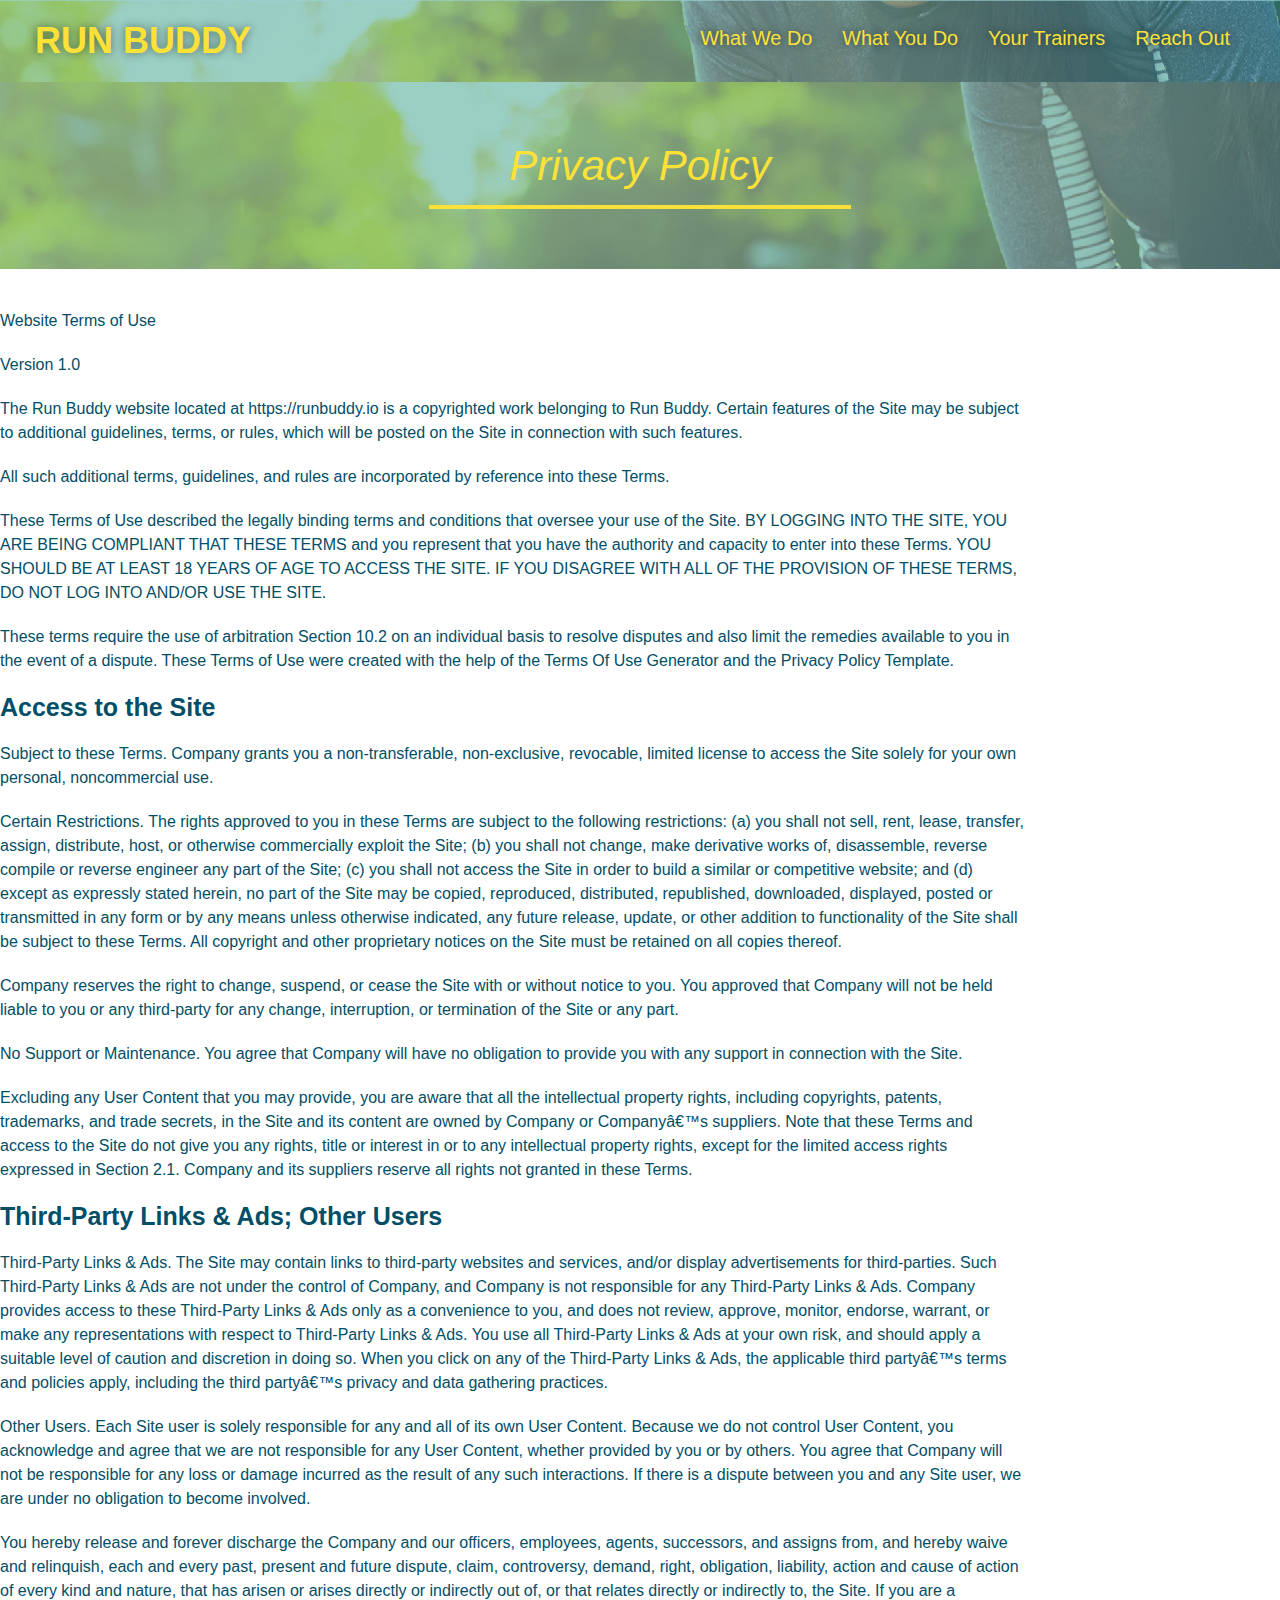
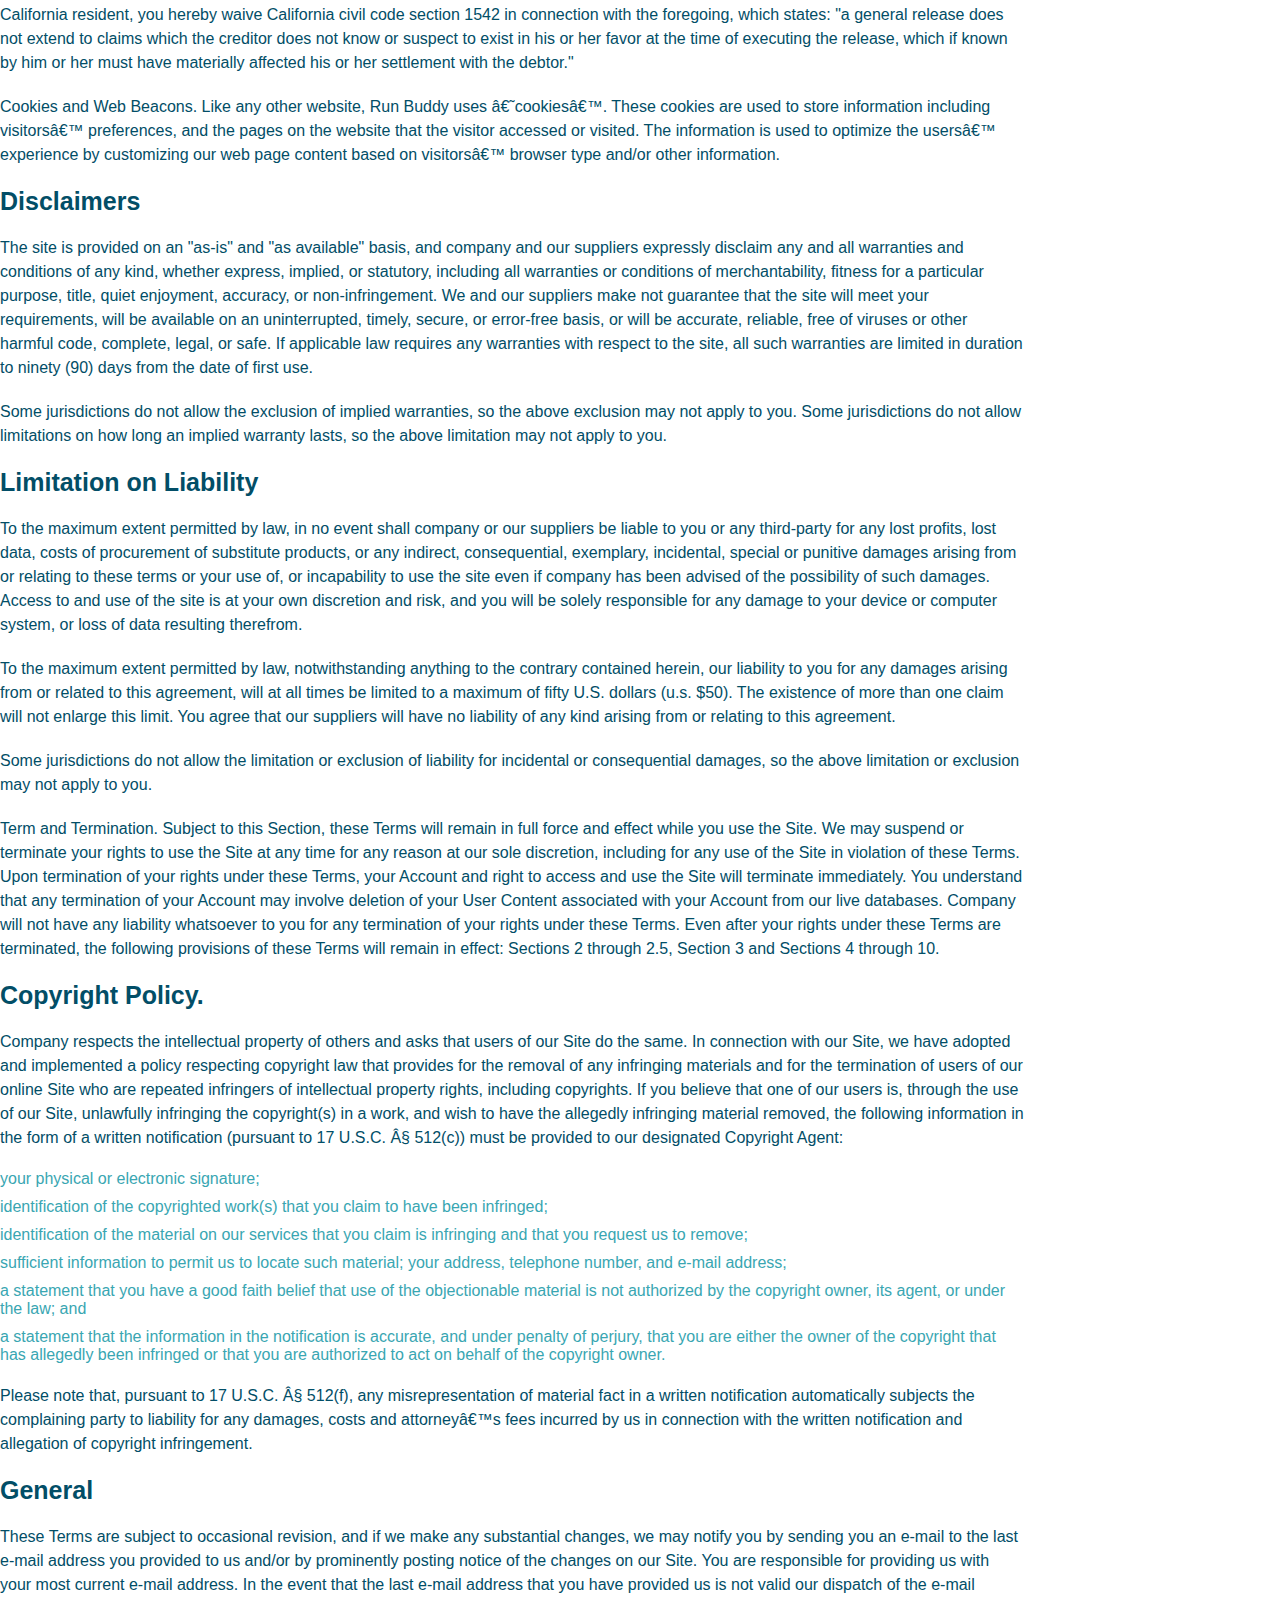
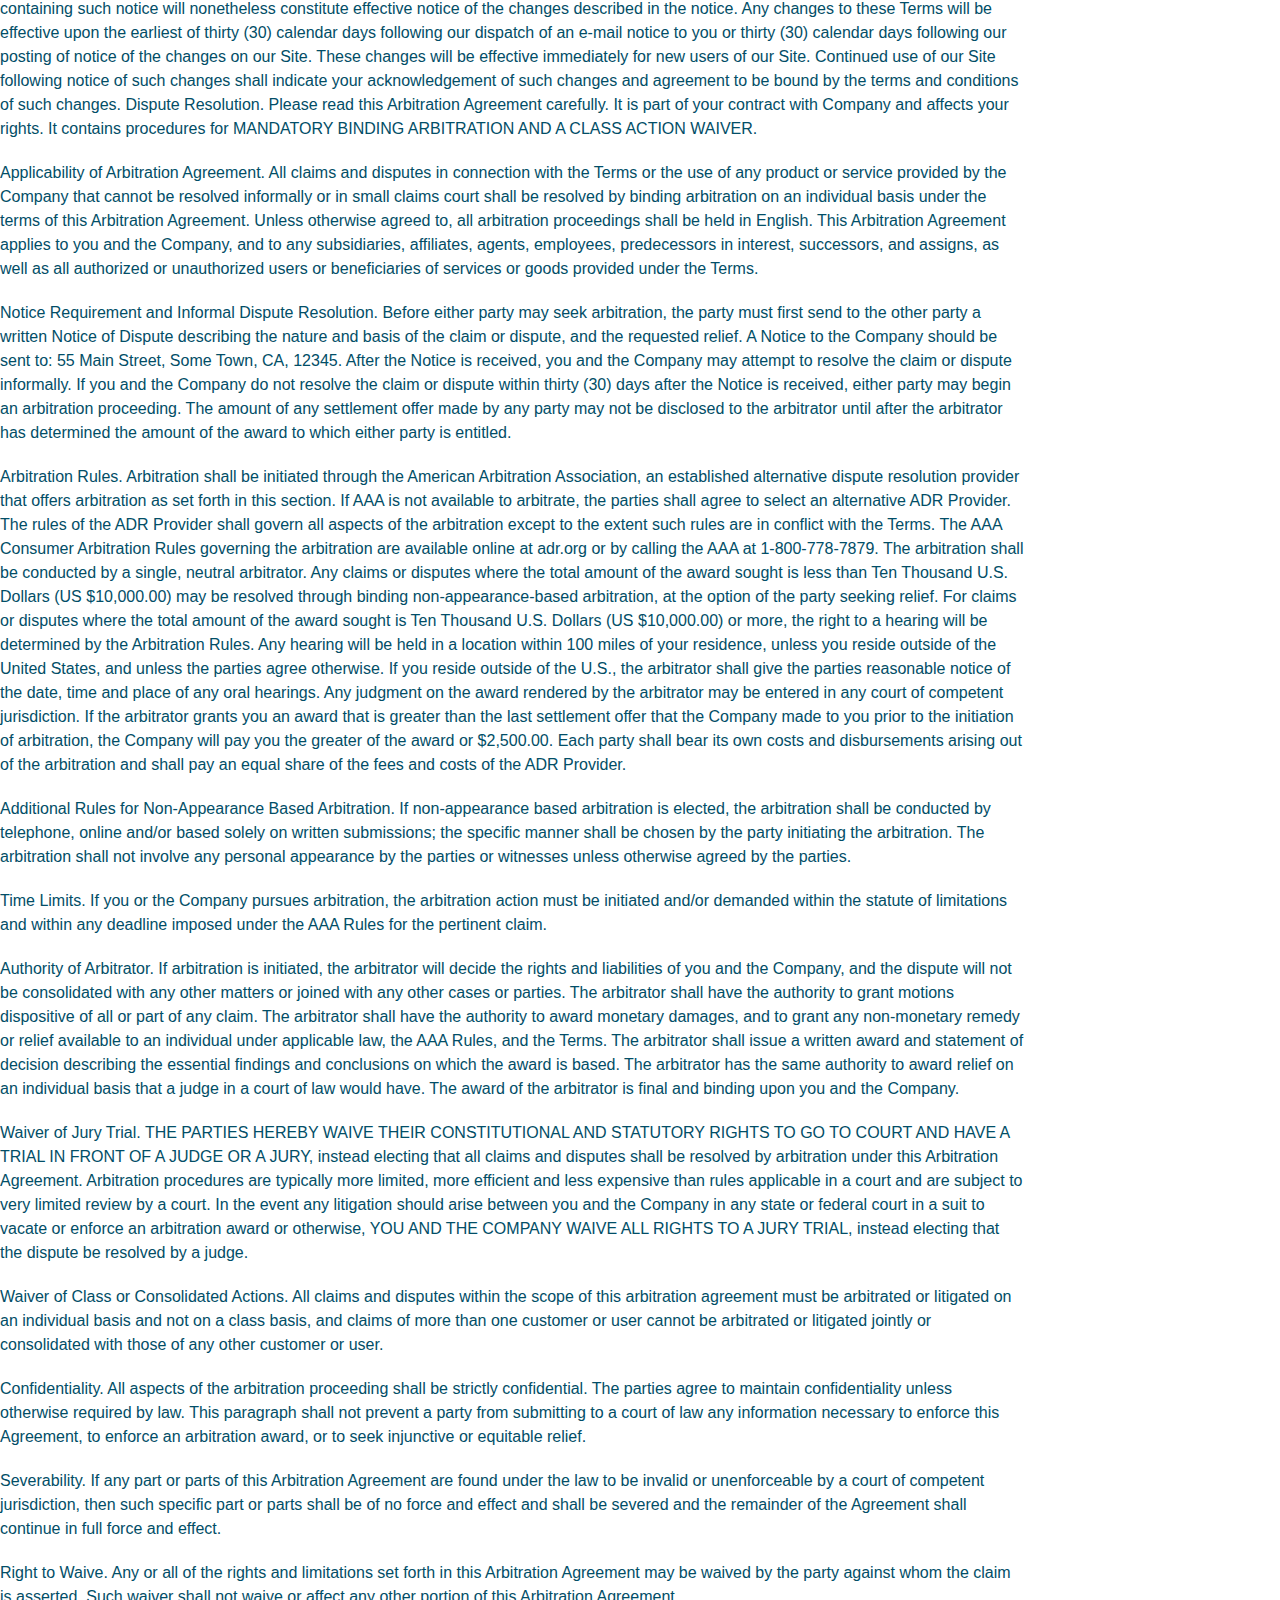
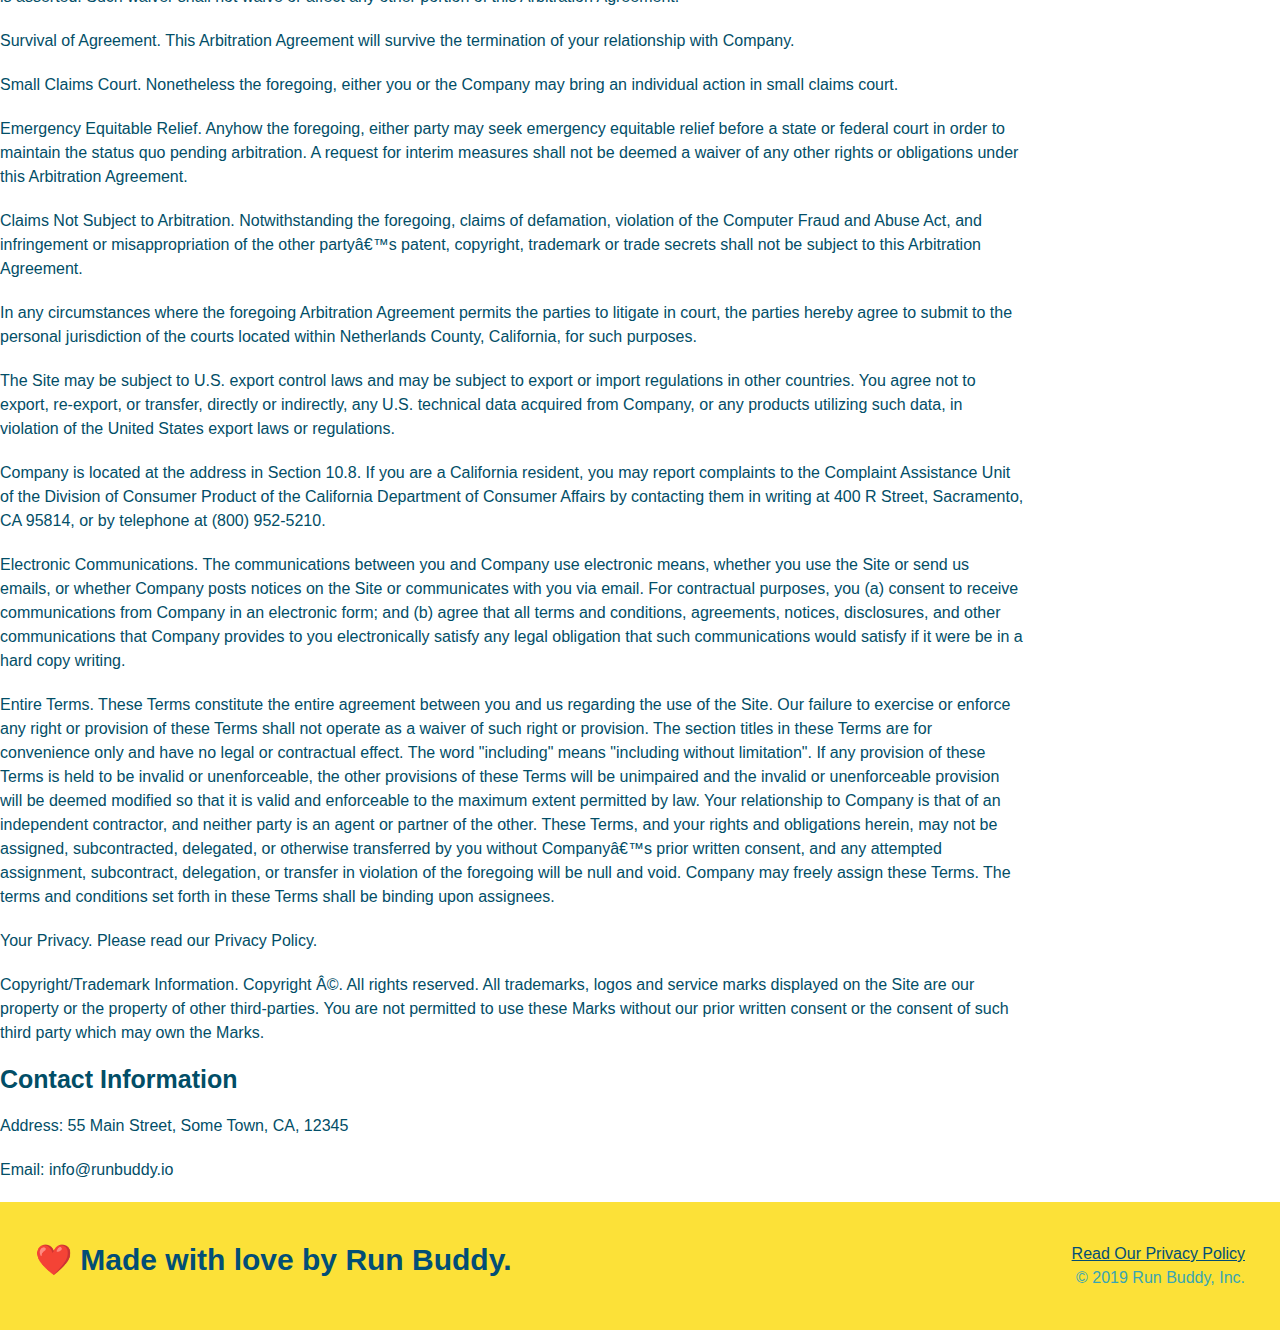
<file: privacy-policy.html>
<!DOCTYPE html>
<html lang="en">
  <head>
    <meta charset="UTF-8" />
    <title>Privacy Policy - Run Buddy</title>
    <link rel="stylesheet" href="./assets/css/style.css" />
    <link rel="stylesheet" href="./assets/css/secondary-styles.css" />
    <meta name="viewport" content="width=device-width, initial-scale=1.0" />
  </head>
  <body>


    <header>
        <h1>
            RUN BUDDY
        </h1>
        <nav>
            <ul>
                <li>
                    <a href="./index.html#what-we-do">What We Do</a>
                </li>
                <li>
                    <a href="./index.html#what-you-do">What You Do</a>
                </li>
                <li>
                    <a href="./index.html#your-trainers">Your Trainers</a>
                </li>
                <li>
                    <a href="./index.html#reach-out">Reach Out</a>
                </li>
            </ul>
        </nav>
      </header>

      <section class="hero">
        <h2 class="page-title">
            Privacy Policy
        </h2>
      </section>

      <article class="secondary-content">
        <p>
            Website Terms of Use
          </p>
    
          <p>
            Version 1.0
          </p>
    
          <p>
            The Run Buddy website located at https://runbuddy.io is a copyrighted work belonging to Run Buddy. Certain
            features of the Site may be subject to additional guidelines, terms, or rules, which will be posted on the Site
            in connection with such features.
          </p>
    
          <p>
            All such additional terms, guidelines, and rules are incorporated by reference into these Terms.
          </p>
    
          <p>
            These Terms of Use described the legally binding terms and conditions that oversee your use of the Site. BY
            LOGGING INTO THE SITE, YOU ARE BEING COMPLIANT THAT THESE TERMS and you represent that you have the authority
            and capacity to enter into these Terms. YOU SHOULD BE AT LEAST 18 YEARS OF AGE TO ACCESS THE SITE. IF YOU
            DISAGREE WITH ALL OF THE PROVISION OF THESE TERMS, DO NOT LOG INTO AND/OR USE THE SITE.
          </p>
    
          <p>
            These terms require the use of arbitration Section 10.2 on an individual basis to resolve disputes and also
            limit the remedies available to you in the event of a dispute. These Terms of Use were created with the help of
            the Terms Of Use Generator and the Privacy Policy Template.
          </p>
    
          <h3>
            Access to the Site
          </h3>
    
          <p>
            Subject to these Terms. Company grants you a non-transferable, non-exclusive, revocable, limited license to
            access the Site solely for your own personal, noncommercial use.
          </p>
    
          <p>
            Certain Restrictions. The rights approved to you in these Terms are subject to the following restrictions: (a)
            you shall not sell, rent, lease, transfer, assign, distribute, host, or otherwise commercially exploit the Site;
            (b) you shall not change, make derivative works of, disassemble, reverse compile or reverse engineer any part of
            the Site; (c) you shall not access the Site in order to build a similar or competitive website; and (d) except
            as expressly stated herein, no part of the Site may be copied, reproduced, distributed, republished, downloaded,
            displayed, posted or transmitted in any form or by any means unless otherwise indicated, any future release,
            update, or other addition to functionality of the Site shall be subject to these Terms. All copyright and other
            proprietary notices on the Site must be retained on all copies thereof.
          </p>
    
          <p>
            Company reserves the right to change, suspend, or cease the Site with or without notice to you. You approved
            that Company will not be held liable to you or any third-party for any change, interruption, or termination of
            the Site or any part.
          </p>
    
          <p>
            No Support or Maintenance. You agree that Company will have no obligation to provide you with any support in
            connection with the Site.
          </p>
    
          <p>
            Excluding any User Content that you may provide, you are aware that all the intellectual property rights,
            including copyrights, patents, trademarks, and trade secrets, in the Site and its content are owned by Company
            or Companyâ€™s suppliers. Note that these Terms and access to the Site do not give you any rights, title or
            interest in or to any intellectual property rights, except for the limited access rights expressed in Section
            2.1. Company and its suppliers reserve all rights not granted in these Terms.
          </p>
    
          <h3>
            Third-Party Links & Ads; Other Users
          </h3>
    
          <p>
            Third-Party Links & Ads. The Site may contain links to third-party websites and services, and/or display
            advertisements for third-parties. Such Third-Party Links & Ads are not under the control of Company, and Company
            is not responsible for any Third-Party Links & Ads. Company provides access to these Third-Party Links & Ads
            only as a convenience to you, and does not review, approve, monitor, endorse, warrant, or make any
            representations with respect to Third-Party Links & Ads. You use all Third-Party Links & Ads at your own risk,
            and should apply a suitable level of caution and discretion in doing so. When you click on any of the
            Third-Party Links & Ads, the applicable third partyâ€™s terms and policies apply, including the third partyâ€™s
            privacy and data gathering practices.
          </p>
    
          <p>
            Other Users. Each Site user is solely responsible for any and all of its own User Content. Because we do not
            control User Content, you acknowledge and agree that we are not responsible for any User Content, whether
            provided by you or by others. You agree that Company will not be responsible for any loss or damage incurred as
            the result of any such interactions. If there is a dispute between you and any Site user, we are under no
            obligation to become involved.
          </p>
    
          <p>
            You hereby release and forever discharge the Company and our officers, employees, agents, successors, and
            assigns from, and hereby waive and relinquish, each and every past, present and future dispute, claim,
            controversy, demand, right, obligation, liability, action and cause of action of every kind and nature, that has
            arisen or arises directly or indirectly out of, or that relates directly or indirectly to, the Site. If you are
            a California resident, you hereby waive California civil code section 1542 in connection with the foregoing,
            which states: "a general release does not extend to claims which the creditor does not know or suspect to exist
            in his or her favor at the time of executing the release, which if known by him or her must have materially
            affected his or her settlement with the debtor."
          </p>
    
          <p>
            Cookies and Web Beacons. Like any other website, Run Buddy uses â€˜cookiesâ€™. These cookies are used to store
            information including visitorsâ€™ preferences, and the pages on the website that the visitor accessed or visited.
            The information is used to optimize the usersâ€™ experience by customizing our web page content based on visitorsâ€™
            browser type and/or other information.
          </p>
    
          <h3>
            Disclaimers
          </h3>
    
          <p>
            The site is provided on an "as-is" and "as available" basis, and company and our suppliers expressly disclaim
            any and all warranties and conditions of any kind, whether express, implied, or statutory, including all
            warranties or conditions of merchantability, fitness for a particular purpose, title, quiet enjoyment, accuracy,
            or non-infringement. We and our suppliers make not guarantee that the site will meet your requirements, will be
            available on an uninterrupted, timely, secure, or error-free basis, or will be accurate, reliable, free of
            viruses or other harmful code, complete, legal, or safe. If applicable law requires any warranties with respect
            to the site, all such warranties are limited in duration to ninety (90) days from the date of first use.
          </p>
    
          <p>
            Some jurisdictions do not allow the exclusion of implied warranties, so the above exclusion may not apply to
            you. Some jurisdictions do not allow limitations on how long an implied warranty lasts, so the above limitation
            may not apply to you.
          </p>
    
          <h3>
            Limitation on Liability
          </h3>
    
          <p>
            To the maximum extent permitted by law, in no event shall company or our suppliers be liable to you or any
            third-party for any lost profits, lost data, costs of procurement of substitute products, or any indirect,
            consequential, exemplary, incidental, special or punitive damages arising from or relating to these terms or
            your use of, or incapability to use the site even if company has been advised of the possibility of such
            damages. Access to and use of the site is at your own discretion and risk, and you will be solely responsible
            for any damage to your device or computer system, or loss of data resulting therefrom.
          </p>
    
          <p>
            To the maximum extent permitted by law, notwithstanding anything to the contrary contained herein, our liability
            to you for any damages arising from or related to this agreement, will at all times be limited to a maximum of
            fifty U.S. dollars (u.s. $50). The existence of more than one claim will not enlarge this limit. You agree that
            our suppliers will have no liability of any kind arising from or relating to this agreement.
          </p>
    
          <p>
            Some jurisdictions do not allow the limitation or exclusion of liability for incidental or consequential
            damages, so the above limitation or exclusion may not apply to you.
          </p>
    
          <p>
            Term and Termination. Subject to this Section, these Terms will remain in full force and effect while you use
            the Site. We may suspend or terminate your rights to use the Site at any time for any reason at our sole
            discretion, including for any use of the Site in violation of these Terms. Upon termination of your rights under
            these Terms, your Account and right to access and use the Site will terminate immediately. You understand that
            any termination of your Account may involve deletion of your User Content associated with your Account from our
            live databases. Company will not have any liability whatsoever to you for any termination of your rights under
            these Terms. Even after your rights under these Terms are terminated, the following provisions of these Terms
            will remain in effect: Sections 2 through 2.5, Section 3 and Sections 4 through 10.
          </p>
    
          <h3>
            Copyright Policy.
          </h3>
    
          <p>
            Company respects the intellectual property of others and asks that users of our Site do the same. In connection
            with our Site, we have adopted and implemented a policy respecting copyright law that provides for the removal
            of any infringing materials and for the termination of users of our online Site who are repeated infringers of
            intellectual property rights, including copyrights. If you believe that one of our users is, through the use of
            our Site, unlawfully infringing the copyright(s) in a work, and wish to have the allegedly infringing material
            removed, the following information in the form of a written notification (pursuant to 17 U.S.C. Â§ 512(c)) must
            be provided to our designated Copyright Agent:
          </p>
    
          <ul>
            <li>
              your physical or electronic signature;
            </li>
            <li>
              identification of the copyrighted work(s) that you claim to have been infringed;
            </li>
            <li>
              identification of the material on our services that you claim is infringing and that you request us to remove;
            </li>
            <li>
              sufficient information to permit us to locate such material; your address, telephone number, and e-mail
              address;
            </li>
            <li>
              a statement that you have a good faith belief that use of the objectionable material is not authorized by the
              copyright owner, its agent, or under the law; and
            </li>
            <li>
              a statement that the information in the notification is accurate, and under penalty of perjury, that you are
              either the owner of the copyright that has allegedly been infringed or that you are authorized to act on
              behalf of the copyright owner.
            </li>
          </ul>
    
          <p>
            Please note that, pursuant to 17 U.S.C. Â§ 512(f), any misrepresentation of material fact in a written
            notification automatically subjects the complaining party to liability for any damages, costs and attorneyâ€™s
            fees incurred by us in connection with the written notification and allegation of copyright infringement.
          </p>
    
          <h3>
            General
          </h3>
    
          <p>
            These Terms are subject to occasional revision, and if we make any substantial changes, we may notify you by
            sending you an e-mail to the last e-mail address you provided to us and/or by prominently posting notice of the
            changes on our Site. You are responsible for providing us with your most current e-mail address. In the event
            that the last e-mail address that you have provided us is not valid our dispatch of the e-mail containing such
            notice will nonetheless constitute effective notice of the changes described in the notice. Any changes to these
            Terms will be effective upon the earliest of thirty (30) calendar days following our dispatch of an e-mail
            notice to you or thirty (30) calendar days following our posting of notice of the changes on our Site. These
            changes will be effective immediately for new users of our Site. Continued use of our Site following notice of
            such changes shall indicate your acknowledgement of such changes and agreement to be bound by the terms and
            conditions of such changes. Dispute Resolution. Please read this Arbitration Agreement carefully. It is part of
            your contract with Company and affects your rights. It contains procedures for MANDATORY BINDING ARBITRATION AND
            A CLASS ACTION WAIVER.
          </p>
    
          <p>
            Applicability of Arbitration Agreement. All claims and disputes in connection with the Terms or the use of any
            product or service provided by the Company that cannot be resolved informally or in small claims court shall be
            resolved by binding arbitration on an individual basis under the terms of this Arbitration Agreement. Unless
            otherwise agreed to, all arbitration proceedings shall be held in English. This Arbitration Agreement applies to
            you and the Company, and to any subsidiaries, affiliates, agents, employees, predecessors in interest,
            successors, and assigns, as well as all authorized or unauthorized users or beneficiaries of services or goods
            provided under the Terms.
          </p>
    
          <p>
            Notice Requirement and Informal Dispute Resolution. Before either party may seek arbitration, the party must
            first send to the other party a written Notice of Dispute describing the nature and basis of the claim or
            dispute, and the requested relief. A Notice to the Company should be sent to: 55 Main Street, Some Town, CA,
            12345. After the Notice is received, you and the Company may attempt to resolve the claim or dispute informally.
            If you and the Company do not resolve the claim or dispute within thirty (30) days after the Notice is received,
            either party may begin an arbitration proceeding. The amount of any settlement offer made by any party may not
            be disclosed to the arbitrator until after the arbitrator has determined the amount of the award to which either
            party is entitled.
          </p>
    
          <p>
            Arbitration Rules. Arbitration shall be initiated through the American Arbitration Association, an established
            alternative dispute resolution provider that offers arbitration as set forth in this section. If AAA is not
            available to arbitrate, the parties shall agree to select an alternative ADR Provider. The rules of the ADR
            Provider shall govern all aspects of the arbitration except to the extent such rules are in conflict with the
            Terms. The AAA Consumer Arbitration Rules governing the arbitration are available online at adr.org or by
            calling the AAA at 1-800-778-7879. The arbitration shall be conducted by a single, neutral arbitrator. Any
            claims or disputes where the total amount of the award sought is less than Ten Thousand U.S. Dollars (US
            $10,000.00) may be resolved through binding non-appearance-based arbitration, at the option of the party seeking
            relief. For claims or disputes where the total amount of the award sought is Ten Thousand U.S. Dollars (US
            $10,000.00) or more, the right to a hearing will be determined by the Arbitration Rules. Any hearing will be
            held in a location within 100 miles of your residence, unless you reside outside of the United States, and
            unless the parties agree otherwise. If you reside outside of the U.S., the arbitrator shall give the parties
            reasonable notice of the date, time and place of any oral hearings. Any judgment on the award rendered by the
            arbitrator may be entered in any court of competent jurisdiction. If the arbitrator grants you an award that is
            greater than the last settlement offer that the Company made to you prior to the initiation of arbitration, the
            Company will pay you the greater of the award or $2,500.00. Each party shall bear its own costs and
            disbursements arising out of the arbitration and shall pay an equal share of the fees and costs of the ADR
            Provider.
          </p>
    
          <p>
            Additional Rules for Non-Appearance Based Arbitration. If non-appearance based arbitration is elected, the
            arbitration shall be conducted by telephone, online and/or based solely on written submissions; the specific
            manner shall be chosen by the party initiating the arbitration. The arbitration shall not involve any personal
            appearance by the parties or witnesses unless otherwise agreed by the parties.
          </p>
    
          <p>
            Time Limits. If you or the Company pursues arbitration, the arbitration action must be initiated and/or demanded
            within the statute of limitations and within any deadline imposed under the AAA Rules for the pertinent claim.
          </p>
    
          <p>
            Authority of Arbitrator. If arbitration is initiated, the arbitrator will decide the rights and liabilities of
            you and the Company, and the dispute will not be consolidated with any other matters or joined with any other
            cases or parties. The arbitrator shall have the authority to grant motions dispositive of all or part of any
            claim. The arbitrator shall have the authority to award monetary damages, and to grant any non-monetary remedy
            or relief available to an individual under applicable law, the AAA Rules, and the Terms. The arbitrator shall
            issue a written award and statement of decision describing the essential findings and conclusions on which the
            award is based. The arbitrator has the same authority to award relief on an individual basis that a judge in a
            court of law would have. The award of the arbitrator is final and binding upon you and the Company.
          </p>
    
          <p>
            Waiver of Jury Trial. THE PARTIES HEREBY WAIVE THEIR CONSTITUTIONAL AND STATUTORY RIGHTS TO GO TO COURT AND HAVE
            A TRIAL IN FRONT OF A JUDGE OR A JURY, instead electing that all claims and disputes shall be resolved by
            arbitration under this Arbitration Agreement. Arbitration procedures are typically more limited, more efficient
            and less expensive than rules applicable in a court and are subject to very limited review by a court. In the
            event any litigation should arise between you and the Company in any state or federal court in a suit to vacate
            or enforce an arbitration award or otherwise, YOU AND THE COMPANY WAIVE ALL RIGHTS TO A JURY TRIAL, instead
            electing that the dispute be resolved by a judge.
          </p>
    
          <p>
            Waiver of Class or Consolidated Actions. All claims and disputes within the scope of this arbitration agreement
            must be arbitrated or litigated on an individual basis and not on a class basis, and claims of more than one
            customer or user cannot be arbitrated or litigated jointly or consolidated with those of any other customer or
            user.
          </p>
    
          <p>
            Confidentiality. All aspects of the arbitration proceeding shall be strictly confidential. The parties agree to
            maintain confidentiality unless otherwise required by law. This paragraph shall not prevent a party from
            submitting to a court of law any information necessary to enforce this Agreement, to enforce an arbitration
            award, or to seek injunctive or equitable relief.
          </p>
    
          <p>
            Severability. If any part or parts of this Arbitration Agreement are found under the law to be invalid or
            unenforceable by a court of competent jurisdiction, then such specific part or parts shall be of no force and
            effect and shall be severed and the remainder of the Agreement shall continue in full force and effect.
          </p>
    
          <p>
            Right to Waive. Any or all of the rights and limitations set forth in this Arbitration Agreement may be waived
            by the party against whom the claim is asserted. Such waiver shall not waive or affect any other portion of this
            Arbitration Agreement.
          </p>
    
          <p>
            Survival of Agreement. This Arbitration Agreement will survive the termination of your relationship with
            Company.
          </p>
    
          <p>
            Small Claims Court. Nonetheless the foregoing, either you or the Company may bring an individual action in small
            claims court.
          </p>
    
          <p>
            Emergency Equitable Relief. Anyhow the foregoing, either party may seek emergency equitable relief before a
            state or federal court in order to maintain the status quo pending arbitration. A request for interim measures
            shall not be deemed a waiver of any other rights or obligations under this Arbitration Agreement.
          </p>
    
          <p>
            Claims Not Subject to Arbitration. Notwithstanding the foregoing, claims of defamation, violation of the
            Computer Fraud and Abuse Act, and infringement or misappropriation of the other partyâ€™s patent, copyright,
            trademark or trade secrets shall not be subject to this Arbitration Agreement.
          </p>
    
          <p>
            In any circumstances where the foregoing Arbitration Agreement permits the parties to litigate in court, the
            parties hereby agree to submit to the personal jurisdiction of the courts located within Netherlands County,
            California, for such purposes.
          </p>
    
          <p>
            The Site may be subject to U.S. export control laws and may be subject to export or import regulations in other
            countries. You agree not to export, re-export, or transfer, directly or indirectly, any U.S. technical data
            acquired from Company, or any products utilizing such data, in violation of the United States export laws or
            regulations.
          </p>
    
          <p>
            Company is located at the address in Section 10.8. If you are a California resident, you may report complaints
            to the Complaint Assistance Unit of the Division of Consumer Product of the California Department of Consumer
            Affairs by contacting them in writing at 400 R Street, Sacramento, CA 95814, or by telephone at (800) 952-5210.
          </p>
    
          <p>
            Electronic Communications. The communications between you and Company use electronic means, whether you use the
            Site or send us emails, or whether Company posts notices on the Site or communicates with you via email. For
            contractual purposes, you (a) consent to receive communications from Company in an electronic form; and (b)
            agree that all terms and conditions, agreements, notices, disclosures, and other communications that Company
            provides to you electronically satisfy any legal obligation that such communications would satisfy if it were be
            in a hard copy writing.
          </p>
    
          <p>
            Entire Terms. These Terms constitute the entire agreement between you and us regarding the use of the Site. Our
            failure to exercise or enforce any right or provision of these Terms shall not operate as a waiver of such right
            or provision. The section titles in these Terms are for convenience only and have no legal or contractual
            effect. The word "including" means "including without limitation". If any provision of these Terms is held to be
            invalid or unenforceable, the other provisions of these Terms will be unimpaired and the invalid or
            unenforceable provision will be deemed modified so that it is valid and enforceable to the maximum extent
            permitted by law. Your relationship to Company is that of an independent contractor, and neither party is an
            agent or partner of the other. These Terms, and your rights and obligations herein, may not be assigned,
            subcontracted, delegated, or otherwise transferred by you without Companyâ€™s prior written consent, and any
            attempted assignment, subcontract, delegation, or transfer in violation of the foregoing will be null and void.
            Company may freely assign these Terms. The terms and conditions set forth in these Terms shall be binding upon
            assignees.
          </p>
    
          <p>
            Your Privacy. Please read our Privacy Policy.
          </p>
    
          <p>
            Copyright/Trademark Information. Copyright Â©. All rights reserved. All trademarks, logos and service marks
            displayed on the Site are our property or the property of other third-parties. You are not permitted to use
            these Marks without our prior written consent or the consent of such third party which may own the Marks.
          </p>
    
          <h3>
            Contact Information
          </h3>
    
          <p>
            Address: 55 Main Street, Some Town, CA, 12345
          </p>
    
          <p>
            Email: info@runbuddy.io
          </p>
      </article>



      <footer>
        <h2>❤️ Made with love by Run Buddy.</h2>
        <div>
           <a href="#">Read Our Privacy Policy</a><br />
           &copy; 2019 Run Buddy, Inc.
         </div>
    </footer>
  </body>
</html>
</file>
<file: assets/css/style.css>
* {
    margin: 0;
    padding: 0;
    box-sizing: border-box;
  }

body {
    /* more on this crazy alphanumerical value in a minute! */
    color: #39a6b2;
    font-family: Helvetica, Arial, sans-serif;
  }

  /* apply styles to <header> */
header {
    padding: 20px 35px;
    background-color: #39a6b2;
    display: flex;
    justify-content: space-between;
    flex-wrap: wrap;
    position: sticky;
    top: 0;
    position: -webkit-sticky;
    background-image: url("../images/herobg.jpg");
    background-size: cover;
    background-position: center;
    background-attachment: fixed;
background-position: 80%;
  }

  header h1 {
    font-weight: bold;
    font-size: 36px;
    color: #fce138;
    margin: 0;
    text-shadow: 0 0 10px rgba(0, 0, 0, 0.5);
  }

  header a {
    text-decoration: none;
    color: #fce138;
  }

  header nav {
    margin: 7px 0;
  }

  header nav ul {
    display: flex;
    flex-wrap: wrap;
    justify-content: space-between;
    align-items: center;
    list-style: none;
  }

  header nav ul li a {
    padding: 10px 15px;
    font-weight: lighter;
    font-size: 1.55vw;
    text-shadow: 0 0 10px rgba(0, 0, 0, 0.5);
  }

  header nav ul li a:hover {
    background: #fce138;
    color: #024e76;
    border-radius: 15px;
    text-shadow: none;
  }

  footer {
    background: #fce138;
    width: 100%;
    padding: 40px 35px;
    display: flex;
    justify-content: space-between;
    flex-wrap: wrap;
  }

  footer h2 {
    color: #024e76;
    font-size: 30px;
    margin: 0;
  }

  footer div {
    line-height: 1.5;
    text-align: right;
  }

  footer a {
    color: #024e76;
  }

  section {
    padding: 60px;
    background-image: url("../images/hero-bg.jpg");
  }

  .hero {
    background-image: url("../images/herobg.jpg");
    background-size: cover;
    background-position: center;
    display: flex;
    justify-content: center;
    flex-wrap: wrap;
    align-items: flex-start;
    background-attachment: fixed;
    background-position: 80%;
  }

  .hero-cta {
    width: 35%;
  text-align: right;
  margin: 3.5%;
  color: #fff;
  font-size: 18px;
  line-height: 1.2;
  }

  .hero-cta h2 {
    font-style: italic;
    font-size: 55px;
    color: #fce138;
    text-shadow: 0 0 10px rgba(0, 0, 0, 0.5);
  }

  .hero-form {
    background-color: #fce138;
    padding: 20px;
    color: #024e76;
    border-style: solid;
    border-width: 3px;
    border-color: #024e76;
    width: 40%;
    margin: 3.5%;
    box-shadow: 0 0 10px rgba(0, 0, 0, 0.5);
    border-radius: 15px;
  }

  .hero-form h3 {
    font-size: 24px;
    margin: 0;
  }
  
  .hero-form p {
    margin: 5px 0 15px 0;
  }
  
  .form-input {
    border: 1px solid #024e76;
    display: block;
    padding: 7px 15px;
    font-size: 16px;
    color: #024e76;
    width: 100%;
    margin-bottom: 15px;
    border-radius: 10px;
    background-color: rgba(255,255,255, 0.75)
  }

  /* create a new rule for focus state */
.form-input:focus {
  background-color: rgba(255,255,255, 1);
  outline: none;
}

  .hero-form label {
    margin: 0 5px;
  }

  .hero-form button {
    color: #fce138;
    background-color: #024e76;
    border: none;
    padding: 10px 20px;
    font-size: 16px;
    border-radius: 10px;
  }

  .hero-form button:hover {
    background-color: #39a6b2;  
  }



  .intro p {
    line-height: 1.7;
    color: #39a6b2;
    width: 80%;
    font-size: 20px;
    margin:0 auto;
    text-align: center;
  }

  .steps { 
    background: #fce138;
  }

  .section-title {
    font-size: 48px;
    color: #024e76;
    border-bottom: 3px solid;
    padding-bottom: 20px;
    text-align: center;
    margin: 0 auto 35px auto;
    width: 50%;
  }
  
  .primary-border {
    border-color: #fce138;
  }
  
  .secondary-border {
    border-color: #39a6b2;
  }

  
  
 
  
  .step h3 {
    color: #024e76;
    font-size: 46px;
    flex: 1 30%;
    
  }

  .step-info {
    flex: 2 70%;
    display: flex;
    flex-wrap: wrap;
    align-items: center;
  }
  
  .steps-text p {
    color: #39a6b2;
    font-size: 18px;
  }

  .step-text h4 {
    font-size: 26px;
    line-height: 1.5;
    color: #024e76;
  }

  .step {
    margin: 50px auto;
    padding-bottom: 50px;
    width: 80%;
    display: flex;
    flex-wrap: wrap;
    align-items: center;
    justify-content: space-between;
  }

  .step:not(:last-child){
    border-bottom: 1px solid #39a6b2;
  }

  .step-img {
    flex: 1 12%;
    margin-right: 20px;
  }

  .step-text {
    flex: 12;
  }

  .step-img img {
    max-width: 100%;
  }

  .trainers {
  width: 100%;
  margin: 0 auto;
  display: flex;
  flex-wrap: wrap;
  justify-content: space-around;

  }

  .trainer {
    margin: 0 auto 20px auto;
    background: #024e76;
    color: #fce138;
    flex: 1;
  }

  .trainer img {
    width: 100%;
  }
  
  .trainer-bio {
    padding: 25px;
    line-height: 1.3;
  }

  .text-left {
    text-align: left;
  }
  
  .text-right {
    text-align: right;
  }

  .trainer-bio h3 {
    font-size: 28px;
  }
  
  .trainer-bio h4 {
    font-weight: lighter;
    font-size: 22px;
    margin-bottom: 15px;
  }
  
  .trainer-bio p {
    font-size: 17px;
    
  }

  .contact {
  
    background: #024e76;
  }

  .contact h2 {
    color: #fce138;
  }

  .contact-info iframe {
    height: 400px;
  }

  .contact-info div {
    color: white;
  }

  .contact-info {
    display: flex;
    justify-content: space-between;
    flex-wrap: wrap;
  }

  .contact-info > * {
    flex: 1;
    margin: 15px;
  }

  .contact-info h3 {
    color: #fce138;
    font-size: 32px;
  }
  
  .contact-info p, .contact-info address {
    margin: 20px 0;
    line-height: 1.5;
    font-size: 16px;
    font-style: normal;
  }

  .contact-form input, .contact-form textarea {
    border: 1px solid #024e76;
    display: block;
    padding: 7px 15px;
    font-size: 16px;
    color: #024e76;
    width: 100%;
    margin-bottom: 15px;
    margin-top: 5px;
    border-radius: 10px;
    background-color: rgba(255,255,255, 0.75);
  }

  /* create a new css rule for focus state */
.contact-form input:focus, .contact-form textarea:focus {
  


}

  .contact-form button {
    width: 100%;
    border: none;
    background: #fce138;
    text-align: center;
    padding: 15px 0;
    font-size: 16px;
    border-radius: 10px;
  }
  
  .contact-form button:hover {
    color: #fce138;
    background: #39a6b2;
  }

  .contact-info a {
    color: #fce138;
  }

  .flex-row {
    display: flex;
  }

  .service-grid-item {
    padding: 15px 0;
    border: 2px solid #024e76;
    display: flex;
    align-items: center;
    justify-content: center;
    text-align: center;
    
  }

  /* SERVICE STYLES BEGIN */
.services {
  background: #fce138; 
}

.service-grid-wrapper {
  display: flex;
  width: 100%;
  justify-content: center;
}

.service-grid-container {
  background: lightyellow;
  width: 80%;
  display: grid;
  grid-template-columns: 1fr repeat(2, 4fr);
  grid-template-rows: repeat(5, 1fr) 2fr;
  border: 2px solid #024e76;
  color: #024e76;
  font-size: 1.2rem;
}

/* specific match */
.service-grid-item.basic {
  grid-column: 2 / span 1;
}

.service-grid-item.both {
  grid-column: 2 / span 2;
}

.service-grid-item.cancel {
  writing-mode: vertical-lr;
  grid-column: 1;
  grid-row: 1 / -1;
  transform: rotate(180deg);
}

.grid-head, .grid-price, .service-grid-item.cancel {
  font-size: 1.5rem;
  font-weight: bold;
}





  /* MEDIA QUERY FOR SMALLER DESKTOP SCREENS AND SMALLER */
@media screen and (max-width: 980px) {
  header {
    padding-bottom: 0;
    justify-content: center;
    position: relative;
  }

  header h1 {
    width: 100%;
    text-align: center;
  }

  header nav ul {
    margin-top: 20px;
    width: 100%;
    justify-content: center;
  }

  header nav ul li a {
    font-size: 20px;
  }

  footer h2, footer div {
    text-align: center;
    width: 100%;
  }

  .hero-cta, .hero-form {
    width: 100%;
  }
  
  .hero-cta {
    text-align: center;
  }

  .section-title {
    width: 80%;
  }
  
  .trainer {
    flex: 0 70%;
  }
  
  .contact-info iframe{
    flex: 1 100%;
  }
}

@media screen and (max-width: 768px) {
  section {
    padding: 30px 15px;
  }

  section {
    padding: 30px 15px;
  }

  .step h3 {
    flex: 1 100%;
    text-align: center;
  }

  .step-info {
    flex: 2 100%;
    text-align: center;
    justify-content: center;
  }

  .step-img {
    flex: 0 32%;
    margin-right: 0;
    margin-top: 15px;
    margin-bottom: 15px;
  }

  .step-text {
    flex: 100%;  
  }
}

@media screen and (max-width: 575px) {

  .hero-form button {
    width: 100%;
  }

  .section-title {
    width: 95%;
  }

  .intro p {
    width: 100%;
  }

  .trainer {
    flex: 0 100%;
  }

  .contact-info {
    text-align: center;
  }

  .contact-info > * {
    flex: 0 100%;
  }

  .contact-form {
    order: 3;
  }
}

@media screen and (max-width: 768px) {

  .service-grid-container {
    grid-template-columns: 1fr 1fr;
  }

  .service-grid-item.basic {
    grid-column: 1;
  }

  .service-grid-item.both {
    grid-column: 1 / -1;
  }

  .service-grid-item.cancel {
    transform: none;
    writing-mode: unset;
    grid-column: 1 / -1;
    grid-row: -1;
  }
}
</file>
<file: assets/css/secondary-styles.css>
.hero {
    background-position: bottom;
    height: auto;
    text-align: center;
    margin-bottom: 40px;
  }

  .page-title {
      color: #fce138;
      display: inline-block;
      border-bottom: 4px solid #fce138;
      padding: 0 80px 15px 80px;
      font-weight: normal;
      font-size: 42px;
      font-style: italic;
  }

  .secondary-content {
      width: 80%;
      margin: center;
      color: #024e67;
  }

  .secondary-content h3 {
      font-size: 25px;
      margin: 20px 0 20px 0;
  }

  .secondary-content p {
      font-size: 16px;
      line-height: 1.5;
      margin: 20px 0 20px 0;
  }

  .secondary-content ul {
      margin: 15px 0 15px 0;
  }

  .secondary-content li {
      color: #39a6b2;
      margin: 10px 0 10px 0;
  }
</file>
